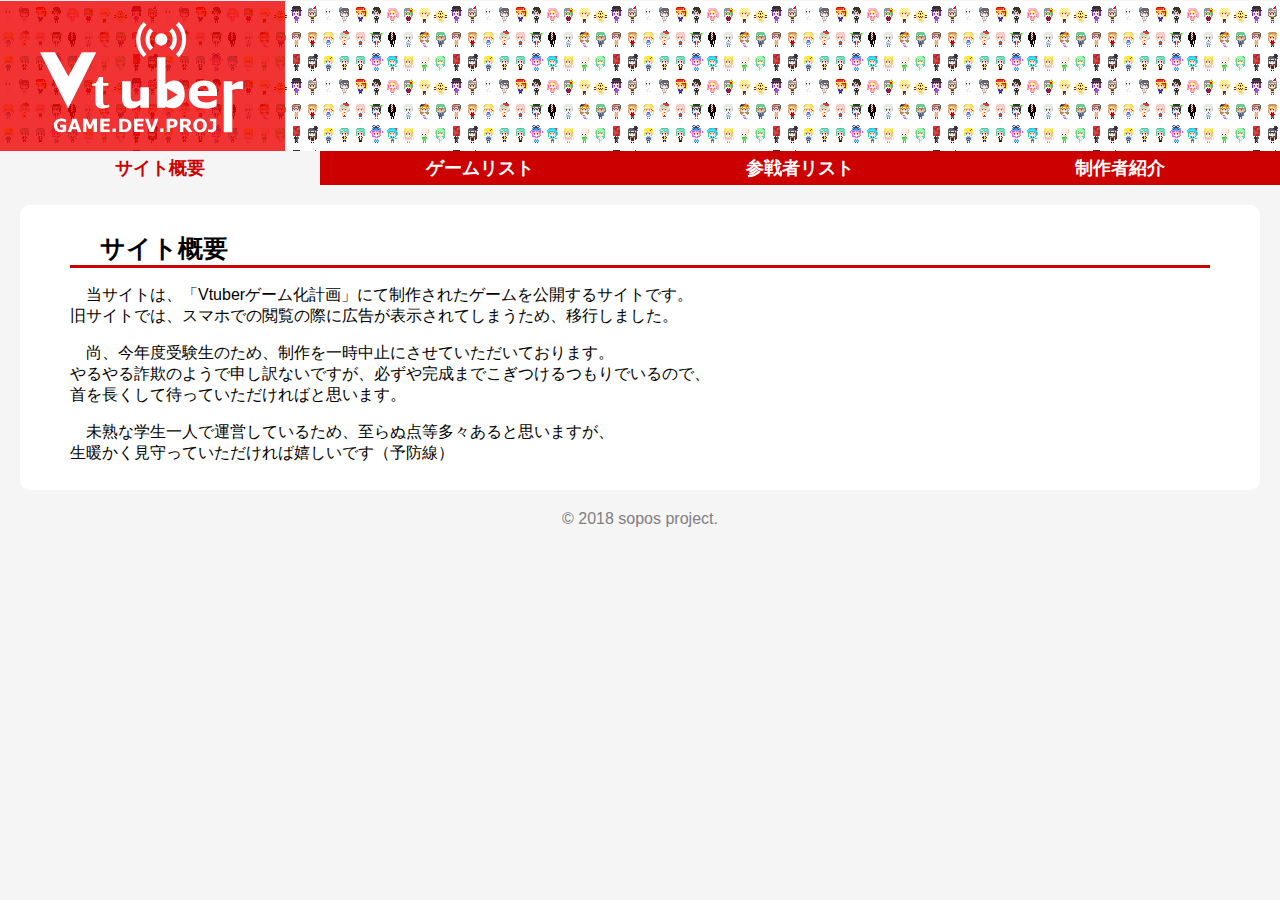
<file: index.html>
<!doctype html>

<html>
<head>
    <meta charset="utf-8">
    <title>Vtuberゲーム化計画</title>
    <meta name="viewport" content="width=device-width, initial-scale=1">
    <link rel="shortcut icon" href="img/favicon.png">
    <link rel="stylesheet" type="text/css" media="screen" href="css/master.css" />
    <script src="https://apis.google.com/js/platform.js"></script>
</head>
<body>
    <header>
        <img id="logo" src="img/logo_w.svg">
    </header>
    <nav>
        <ul>
            <li><a id="current" href="index.html">サイト概要</a></li>
            <li><a href="pages/gamelist.html">ゲームリスト</a></li>
            <li><a href="pages/vtuberlist.html">参戦者リスト</a></li>
            <li><a href="pages/introduction.html">制作者紹介</a></li>
        </ul>
    </nav>
    <section>
        <h1>サイト概要</h1>
        <p>
            当サイトは、「Vtuberゲーム化計画」にて制作されたゲームを公開するサイトです。<br>
            旧サイトでは、スマホでの閲覧の際に広告が表示されてしまうため、移行しました。<br>
        </p>
        <p>
            尚、今年度受験生のため、制作を一時中止にさせていただいております。<br>
            やるやる詐欺のようで申し訳ないですが、必ずや完成までこぎつけるつもりでいるので、<br>
            首を長くして待っていただければと思います。
        </p>
        <p>
            未熟な学生一人で運営しているため、至らぬ点等多々あると思いますが、<br>
            生暖かく見守っていただければ嬉しいです（予防線）<br>
        </p>
    </section>
    <footer>
        © 2018 sopos project.
    </footer>
</body>
</html>
</file>
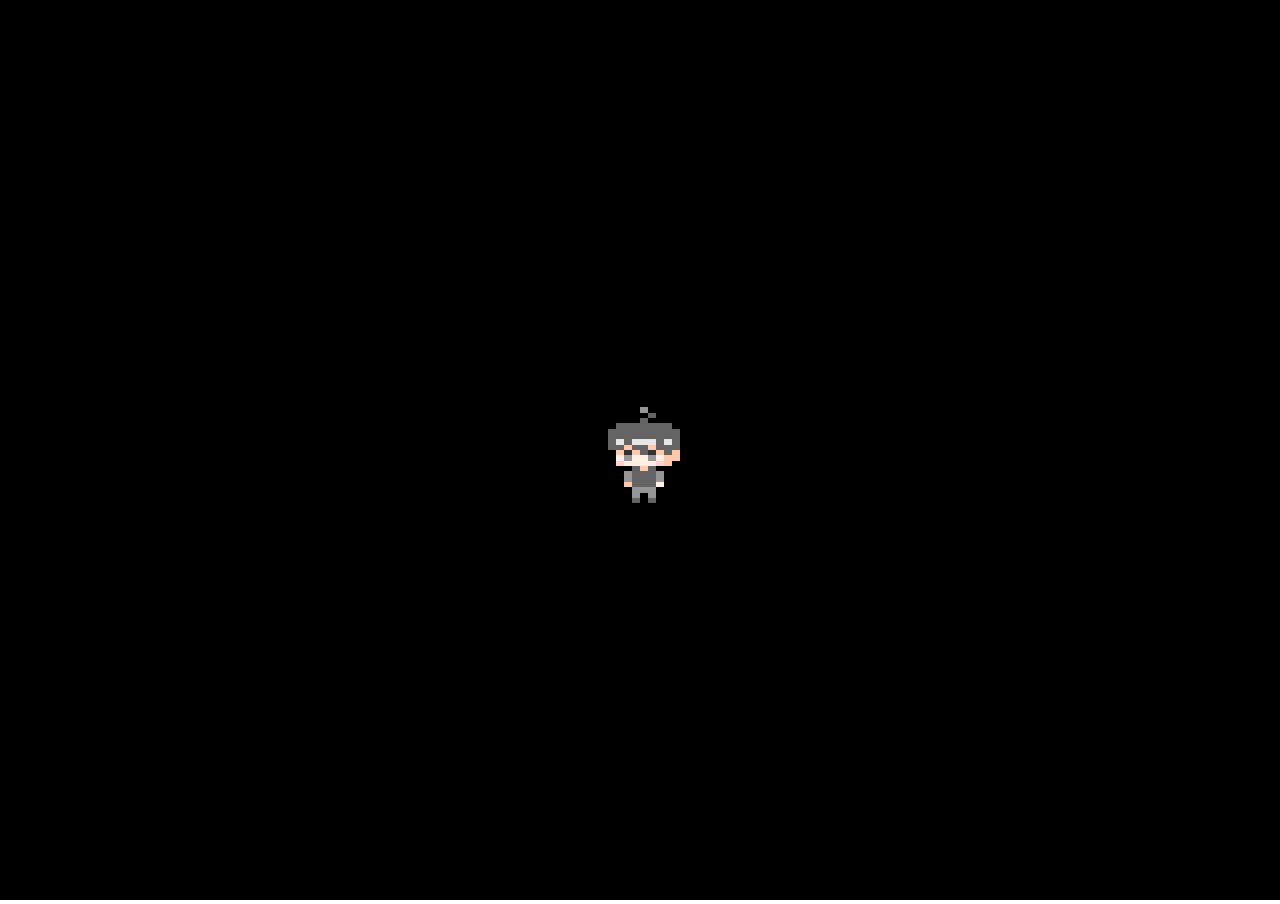
<file: pages/rts/index.html>
<!doctype html>

<html>
<head>
    <meta charset="utf-8">
    <title>VRTS（仮）</title>
    <meta name="viewport" content="width=device-width, initial-scale=1">
    <link rel="shortcut icon" href="../../img/favicon.png">
    <link rel="stylesheet" type="text/css" media="all" href="game.css" />
    <script type='text/javascript' src="math.js"></script>
    <script type='text/javascript' src="game.js"></script>
</head>
<body>
    
</body>
</html>
</file>
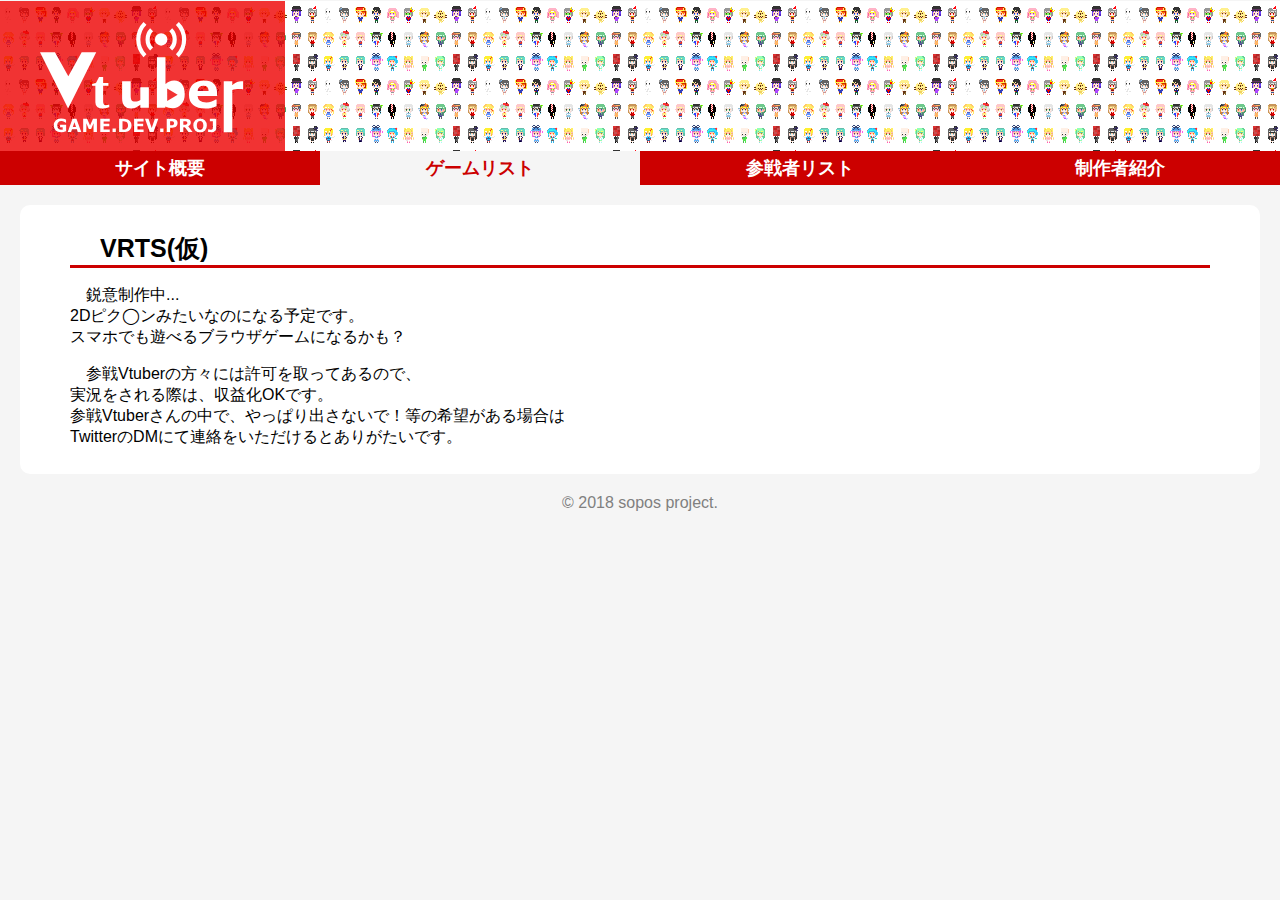
<file: pages/gamelist.html>
<!doctype html>

<html>
<head>
    <meta charset="utf-8">
    <title>Vtuberゲーム化計画</title>
    <meta name="viewport" content="width=device-width, initial-scale=1">
    <link rel="shortcut icon" href="../img/favicon.png">
    <link rel="stylesheet" type="text/css" media="screen" href="../css/master.css" />
</head>
<body>
    <header>
        <img id="logo" src="../img/logo_w.svg">
    </header>
    <nav>
        <ul>
            <li><a href="../index.html">サイト概要</a></li>
            <li><a id="current" href="gamelist.html">ゲームリスト</a></li>
            <li><a href="vtuberlist.html">参戦者リスト</a></li>
            <li><a href="introduction.html">制作者紹介</a></li>
        </ul>
    </nav>
    <section>
        <h1>VRTS(仮)</h1>
        <p>
            鋭意制作中...<br>
            2Dピク◯ンみたいなのになる予定です。<br>
            スマホでも遊べるブラウザゲームになるかも？<br>
        </p>
        <p>
            参戦Vtuberの方々には許可を取ってあるので、<br>
            実況をされる際は、収益化OKです。<br>
            参戦Vtuberさんの中で、やっぱり出さないで！等の希望がある場合は<br>
            TwitterのDMにて連絡をいただけるとありがたいです。
        </p>
    </section>
    <footer>
        © 2018 sopos project.
    </footer>
</body>
</html>
</file>
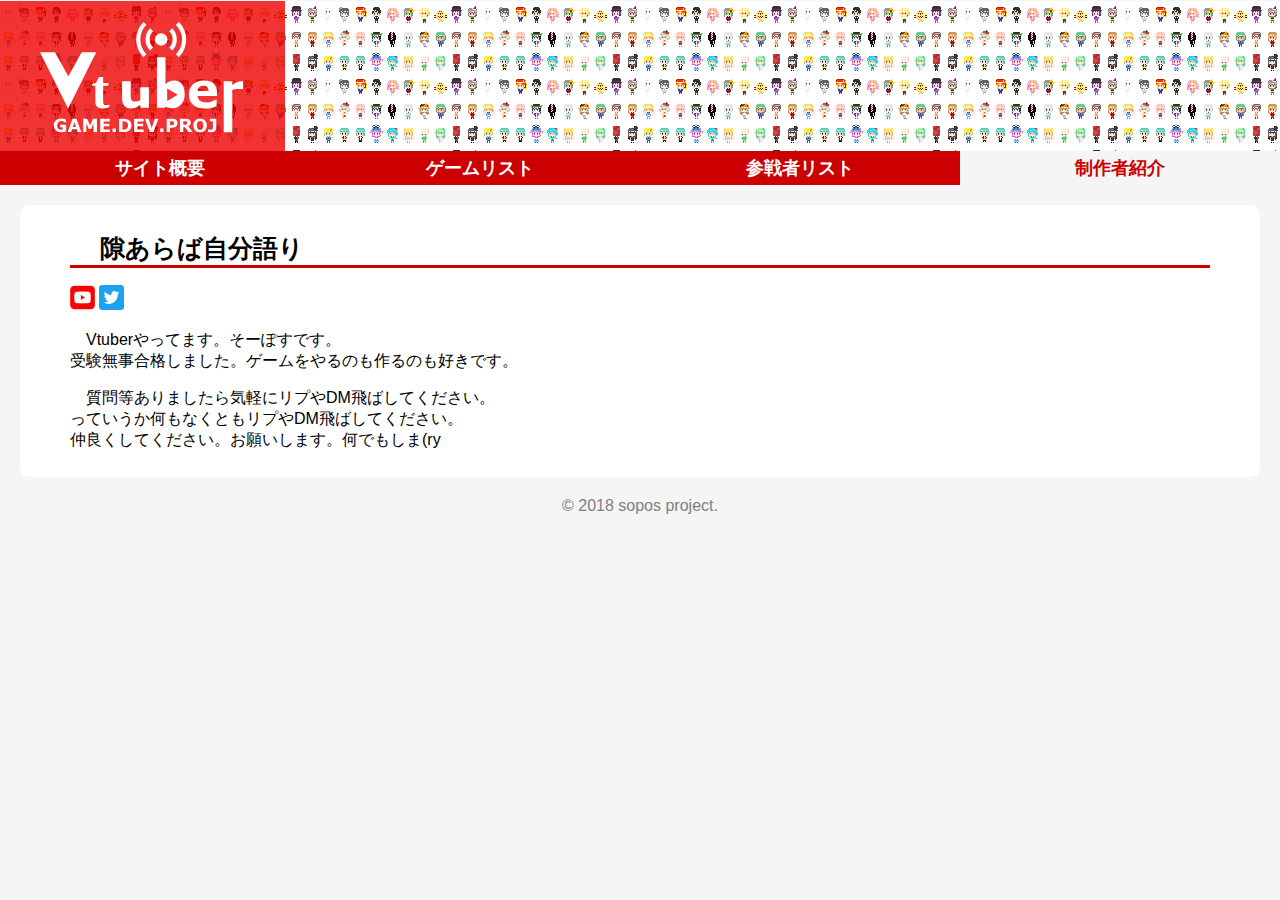
<file: pages/introduction.html>
<!doctype html>

<html>
<head>
    <meta charset="utf-8">
    <title>Vtuberゲーム化計画</title>
    <meta name="viewport" content="width=device-width, initial-scale=1">
    <link rel="shortcut icon" href="../img/favicon.png">
    <link rel="stylesheet" type="text/css" media="screen" href="../css/master.css"/>
    <link rel="stylesheet" type="text/css" media="screen" href="../css/vtuberlist.css"/>
</head>
<body>
    <header>
        <img id="logo" src="../img/logo_w.svg">
    </header>
    <nav>
        <ul>
            <li><a href="../index.html">サイト概要</a></li>
            <li><a href="gamelist.html">ゲームリスト</a></li>
            <li><a href="vtuberlist.html">参戦者リスト</a></li>
            <li><a id="current" href="introduction.html">制作者紹介</a></li>
        </ul>
    </nav>
    <section>
        <h1>隙あらば自分語り</h1>
        <a class="youtube" href="https://www.youtube.com/channel/UCSlbLpxHpZODtbOFCQU5mFQ"></a>
        <a class="twitter" href="https://twitter.com/vt_sopos"></a>
        <p>
            Vtuberやってます。そーぽすです。<br>
            受験無事合格しました。ゲームをやるのも作るのも好きです。<br>
        </p>
        <p>
            質問等ありましたら気軽にリプやDM飛ばしてください。<br>
            っていうか何もなくともリプやDM飛ばしてください。<br>
            仲良くしてください。お願いします。何でもしま(ry
        </p>
        <a class="twitter-timeline" href="https://twitter.com/vt_sopos?ref_src=twsrc%5Etfw" data-lang="ja"></a>
        <script async src="https://platform.twitter.com/widgets.js" charset="utf-8"></script> 
    </section>
    <footer>
        © 2018 sopos project.
    </footer>
</body>
</html>
</file>
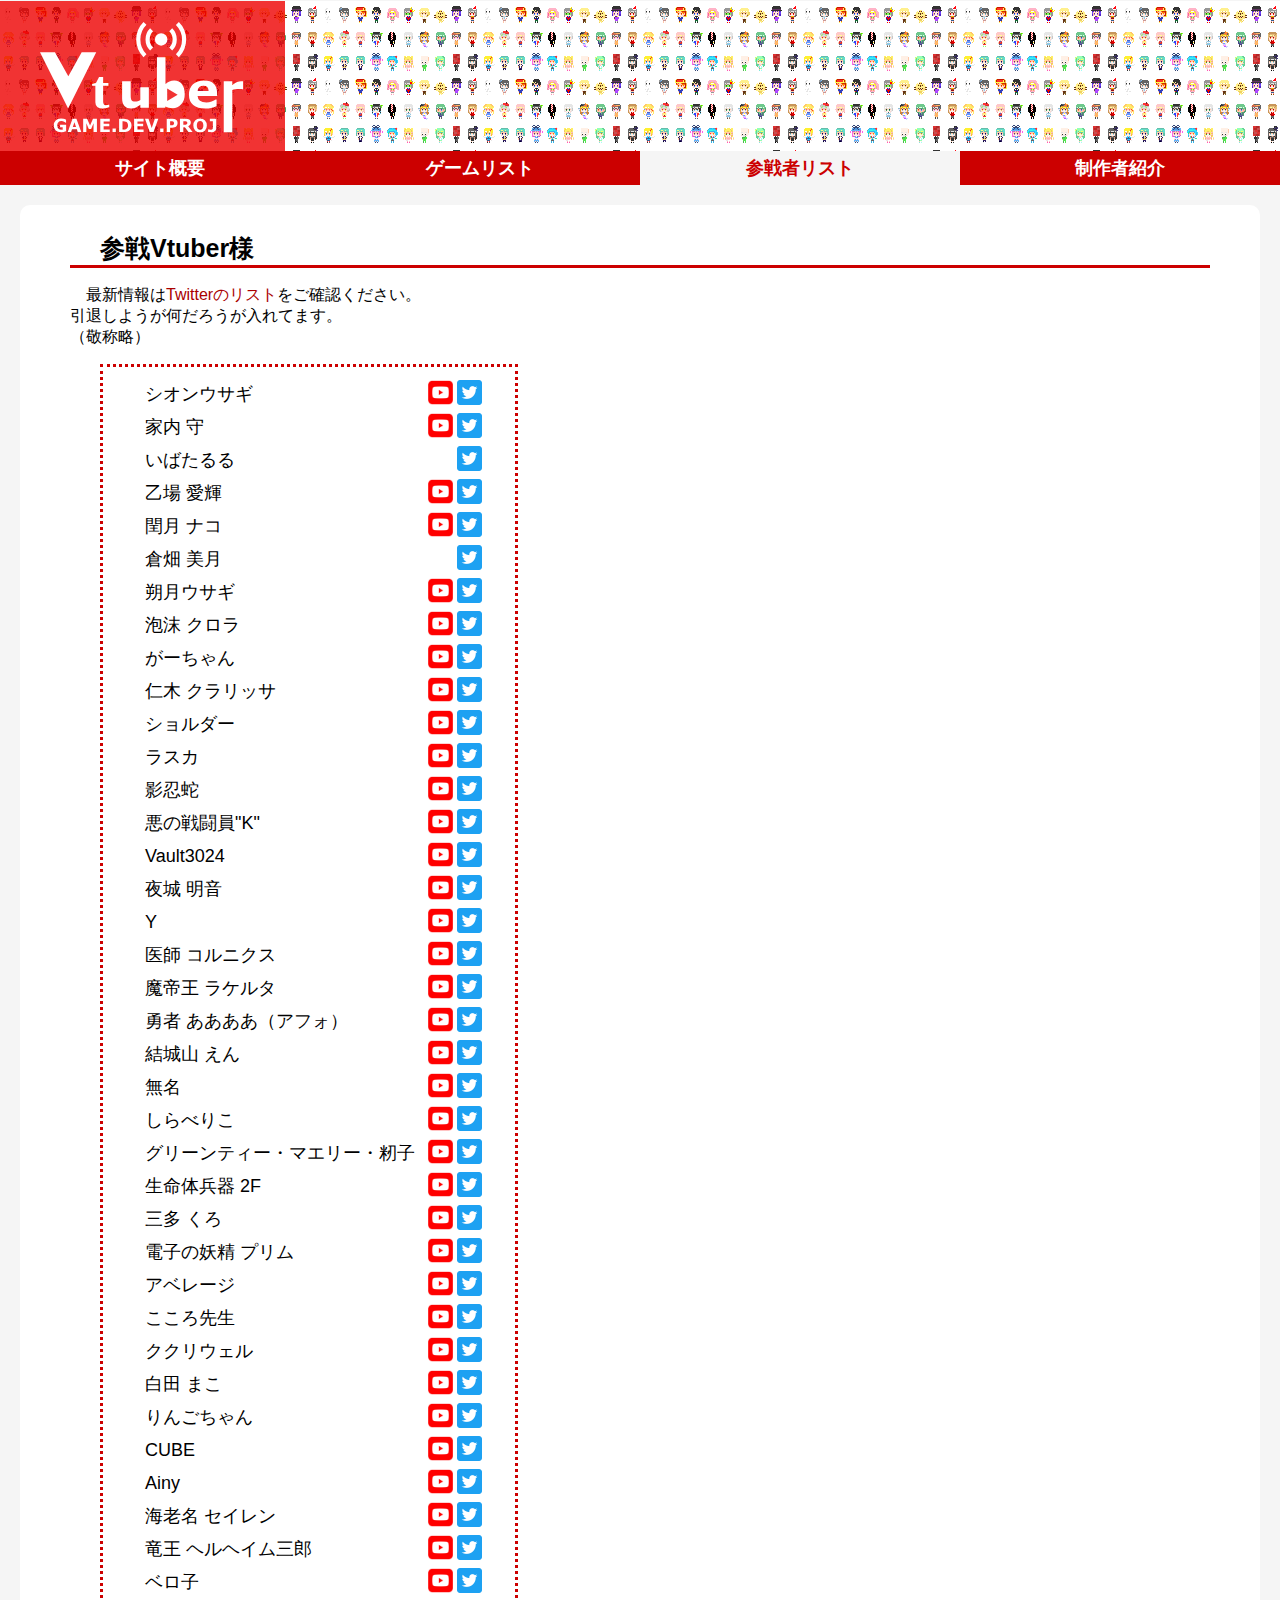
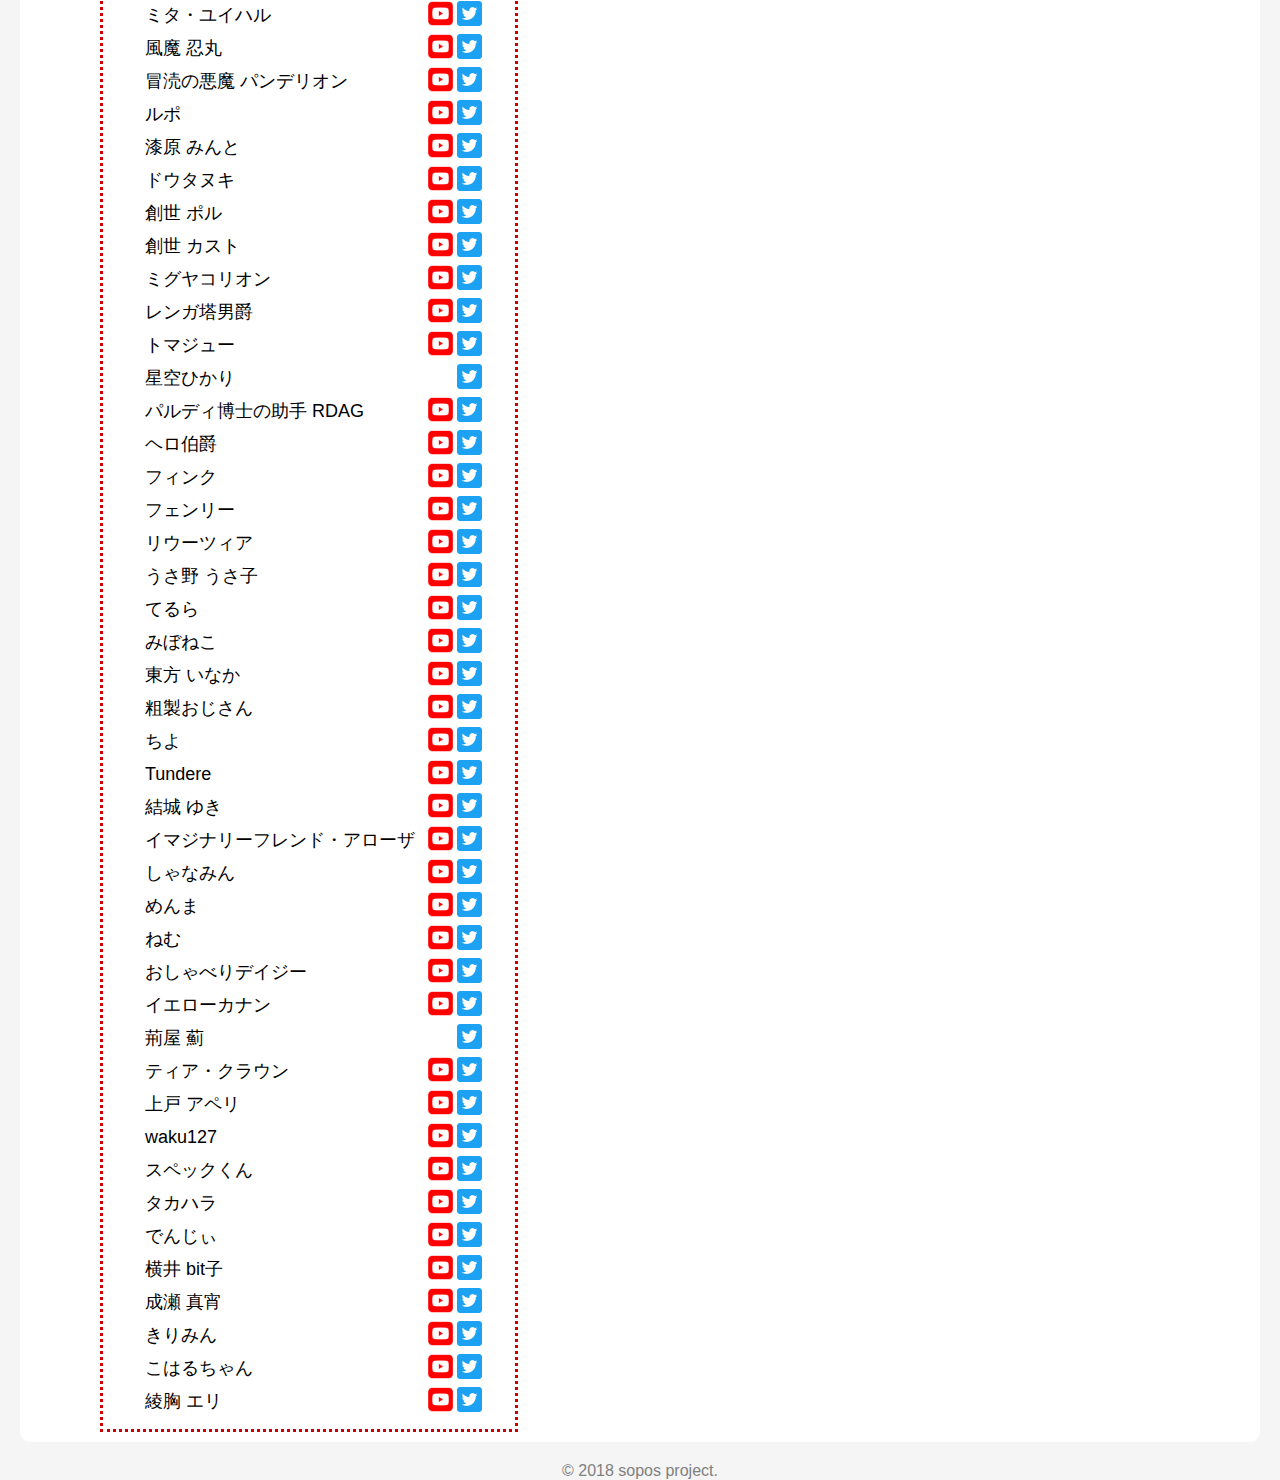
<file: pages/vtuberlist.html>
<!doctype html>

<html>
<head>
    <meta charset="utf-8">
    <title>Vtuberゲーム化計画</title>
    <meta name="viewport" content="width=device-width, initial-scale=1">
    <link rel="shortcut icon" href="../img/favicon.png">
    <link rel="stylesheet" type="text/css" media="screen" href="../css/master.css"/>
    <link rel="stylesheet" type="text/css" media="screen" href="../css/vtuberlist.css"/>
</head>
<body>
    <header>
        <img id="logo" src="../img/logo_w.svg">
    </header>
    <nav>
        <ul>
            <li><a href="../index.html">サイト概要</a></li>
            <li><a href="gamelist.html">ゲームリスト</a></li>
            <li><a id="current" href="vtuberlist.html">参戦者リスト</a></li>
            <li><a href="introduction.html">制作者紹介</a></li>
        </ul>
    </nav>
    <section>
        <h1>参戦Vtuber様</h1>
        <p>
            最新情報は<a href="https://twitter.com/vt_sopos/lists/vtuber">Twitterのリスト</a>をご確認ください。<br>
            引退しようが何だろうが入れてます。<br>
            （敬称略）
        </p>
        <table>
            <tr>
                <td class="name">シオンウサギ</td>
                <td><a class="youtube" href="https://www.youtube.com/channel/UCdp0x1-ExPzJuXnjoWK9ClA"></a></td>
                <td><a class="twitter" href="https://twitter.com/SNUGVTuber"></a></td>
            </tr>
            <tr>
                <td class="name">家内 守</td>
                <td><a class="youtube" href="https://www.youtube.com/channel/UCfZaI1F41RYbSU8YjZLMz2Q"></a></td>
                <td><a class="twitter" href="https://twitter.com/Mamoru_Ieuti"></a></td>
            </tr>
            <tr>
                <td class="name">いばたるる</td>
                <td></td>
                <td><a class="twitter" href="https://twitter.com/rurun00rurun"></a></td>
            </tr>
            <tr>
                <td class="name">乙場 愛輝</td>
                <td><a class="youtube" href="https://www.youtube.com/channel/UCBRTnLFspoBB5czB5dHABAw"></a></td>
                <td><a class="twitter" href="https://twitter.com/otobaaki_pizza"></a></td>
            </tr>
            <tr>
                <td class="name">閏月 ナコ</td>
                <td><a class="youtube" href="https://www.youtube.com/channel/UCSt3p78jrIMXaGh-Gxv6eUg"></a></td>
                <td><a class="twitter" href="https://twitter.com/Uruuduki_Nako"></a></td>
            </tr>
            <tr>
                <td class="name">倉畑 美月</td>
                <td></td>
                <td><a class="twitter" href="https://twitter.com/mikumo_kurabata"></a></td>
            </tr>
            <tr>
                <td class="name">朔月ウサギ</td>
                <td><a class="youtube" href="https://www.youtube.com/channel/UCI6NdOEXzjpEbaBDGb6txJg"></a></td>
                <td><a class="twitter" href="https://twitter.com/i_bunny_BS"></a></td>
            </tr>
            <tr>
                <td class="name">泡沫 クロラ</td>
                <td><a class="youtube" href="https://www.youtube.com/channel/UCbsTDwE8Fd0L4-PBkA0lymg"></a></td>
                <td><a class="twitter" href="https://twitter.com/crawler_utakata"></a></td>
            </tr>
            <tr>
                <td class="name">がーちゃん</td>
                <td><a class="youtube" href="https://www.youtube.com/channel/UC6Uolacs0HisrqjJSk2xZMA"></a></td>
                <td><a class="twitter" href="https://twitter.com/gaachan2019"></a></td>
            </tr>
            <tr>
                <td class="name">仁木 クラリッサ</td>
                <td><a class="youtube" href="https://www.youtube.com/channel/UCe_jmKfuvBZTFoH-H962xIg"></a></td>
                <td><a class="twitter" href="https://twitter.com/nikiclarissa"></a></td>
            </tr>
            <tr>
                <td class="name">ショルダー</td>
                <td><a class="youtube" href="https://www.youtube.com/channel/UCwgNKPC2T2NAN3e8SupcjxA"></a></td>
                <td><a class="twitter" href="https://twitter.com/shoulder_sweets"></a></td>
            </tr>
            <tr>
                <td class="name">ラスカ</td>
                <td><a class="youtube" href="https://www.youtube.com/channel/UC6xXvSXhHBVR8dh6zaujhZw"></a></td>
                <td><a class="twitter" href="https://twitter.com/rasskaz_tale"></a></td>
            </tr>
            <tr>
                <td class="name">影忍蛇</td>
                <td><a class="youtube" href="https://www.youtube.com/channel/UCLunWbAQXmIwvpcaV_27usQ"></a></td>
                <td><a class="twitter" href="https://twitter.com/Kageninja_VTube"></a></td>
            </tr>
            <tr>
                <td class="name">悪の戦闘員"K"</td>
                <td><a class="youtube" href="https://www.youtube.com/channel/UCR9UeP4b3q6NRi2oMRb8P0A"></a></td>
                <td><a class="twitter" href="https://twitter.com/VTmobsoldier_K"></a></td>
            </tr>
            <tr>
                <td class="name">Vault3024</td>
                <td><a class="youtube" href="https://www.youtube.com/channel/UCYrA40E_T8KRjWryw5Tf_VQ"></a></td>
                <td><a class="twitter" href="https://twitter.com/Vt_Vault3024"></a></td>
            </tr>
            <tr>
                <td class="name">夜城 明音</td>
                <td><a class="youtube" href="https://www.youtube.com/channel/UCq1WtiaFXrXvco05oMhelGg"></a></td>
                <td><a class="twitter" href="https://twitter.com/Akane_Vtuber"></a></td>
            </tr>
            <tr>
                <td class="name">Y</td>
                <td><a class="youtube" href="https://www.youtube.com/channel/UCIs5Q3e9lRmHhpGgw2Iy8rA"></a></td>
                <td><a class="twitter" href="https://twitter.com/VtuberY"></a></td>
            </tr>
            <tr>
                <td class="name">医師 コルニクス</td>
                <td><a class="youtube" href="https://www.youtube.com/channel/UCOpmaz0wHzLoLJlWe61IrtA"></a></td>
                <td><a class="twitter" href="https://twitter.com/Torizard_koru"></a></td>
            </tr>
            <tr>
                <td class="name">魔帝王 ラケルタ</td>
                <td><a class="youtube" href="https://www.youtube.com/channel/UCOpmaz0wHzLoLJlWe61IrtA"></a></td>
                <td><a class="twitter" href="https://twitter.com/Torizard_rake"></a></td>
            </tr>
            <tr>
                <td class="name">勇者 ああああ（アフォ）</td>
                <td><a class="youtube" href="https://www.youtube.com/channel/UCZtWnO2ePE2zVj_J3qAMfyA"></a></td>
                <td><a class="twitter" href="https://twitter.com/yusyaAfour"></a></td>
            </tr>
            <tr>
                <td class="name">結城山 えん</td>
                <td><a class="youtube" href="https://www.youtube.com/channel/UCjJ-GVbYlZB8dh3xQks6Xtg"></a></td>
                <td><a class="twitter" href="https://twitter.com/YUKYMEN"></a></td>
            </tr>
            <tr>
                <td class="name">無名</td>
                <td><a class="youtube" href="https://www.youtube.com/channel/UCzYTNS8Wh9QSU9RzGb0fXoA"></a></td>
                <td><a class="twitter" href="https://twitter.com/vtuber2525"></a></td>
            </tr>
            <tr>
                <td class="name">しらべりこ</td>
                <td><a class="youtube" href="https://www.youtube.com/channel/UCSgsXT1Muja4s_9jirtFi3w"></a></td>
                <td><a class="twitter" href="https://twitter.com/ricodete"></a></td>
            </tr>
            <tr>
                <td class="name">グリーンティー・マエリー・籾子</td>
                <td><a class="youtube" href="https://www.youtube.com/channel/UC01uCFvhDEDzGohxEk5QI0A"></a></td>
                <td><a class="twitter" href="https://twitter.com/GreenMaelyMomik"></a></td>
            </tr>
            <tr>
                <td class="name">生命体兵器 2F</td>
                <td><a class="youtube" href="https://www.youtube.com/channel/UCzZht0HcQsEgj4QFPWLcTTQ"></a></td>
                <td><a class="twitter" href="https://twitter.com/VLW_2F"></a></td>
            </tr>
            <tr>
                <td class="name">三多 くろ</td>
                <td><a class="youtube" href="https://www.youtube.com/channel/UCQ40zMPkexe2wH6tNYkIzeg"></a></td>
                <td><a class="twitter" href="https://twitter.com/sannta_virtual"></a></td>
            </tr>
            <tr>
                <td class="name">電子の妖精 プリム</td>
                <td><a class="youtube" href="https://www.youtube.com/channel/UC8X0YfEDnZtCCVebEnG9b3Q"></a></td>
                <td><a class="twitter" href="https://twitter.com/FairyPrim"></a></td>
            </tr>
            <tr>
                <td class="name">アベレージ</td>
                <td><a class="youtube" href="https://www.youtube.com/channel/UC6B5ARoyTKS5S3-mz2WzYig"></a></td>
                <td><a class="twitter" href="https://twitter.com/Average_Virtual"></a></td>
            </tr>
            <tr>
                <td class="name">こころ先生</td>
                <td><a class="youtube" href="https://www.youtube.com/channel/UCZTYfPQD3wsln1LKTNIbtqg"></a></td>
                <td><a class="twitter" href="https://twitter.com/kokoro_vr"></a></td>
            </tr>
            <tr>
                <td class="name">ククリウェル</td>
                <td><a class="youtube" href="https://www.youtube.com/channel/UCC4n4PzY0_3aYsxzLpBv6MA"></a></td>
                <td><a class="twitter" href="https://twitter.com/Gaming_Khukuri"></a></td>
            </tr>
            <tr>
                <td class="name">白田 まこ</td>
                <td><a class="youtube" href="https://www.youtube.com/channel/UCckM7E-79RaOe3Dt-5f53iw"></a></td>
                <td><a class="twitter" href="https://twitter.com/virtual_mako"></a></td>
            </tr>
            <tr>
                <td class="name">りんごちゃん</td>
                <td><a class="youtube" href="https://www.youtube.com/channel/UCrUIQg12VxjIVljcG_G-NJw"></a></td>
                <td><a class="twitter" href="https://twitter.com/apple_chan17"></a></td>
            </tr>
            <tr>
                <td class="name">CUBE</td>
                <td><a class="youtube" href="https://www.youtube.com/channel/UC1b2hNxUy1Emn9pICzcdgAA"></a></td>
                <td><a class="twitter" href="https://twitter.com/VirtualWorker04"></a></td>
            </tr>
            <tr>
                <td class="name">Ainy</td>
                <td><a class="youtube" href="https://www.youtube.com/channel/UCaf8WX0kVO4-xHRt0pIHX6A"></a></td>
                <td><a class="twitter" href="https://twitter.com/VirtualHaijin"></a></td>
            </tr>
            <tr>
                <td class="name">海老名 セイレン</td>
                <td><a class="youtube" href="https://www.youtube.com/channel/UC83cyuQbkexI5S3zVw6Z-sQ"></a></td>
                <td><a class="twitter" href="https://twitter.com/EbinaSeiren"></a></td>
            </tr>
            <tr>
                <td class="name">竜王 ヘルヘイム三郎</td>
                <td><a class="youtube" href="https://www.youtube.com/channel/UC1tEprQIB76xAUzwopae7FA"></a></td>
                <td><a class="twitter" href="https://twitter.com/ryuu03burou"></a></td>
            </tr>
            <tr>
                <td class="name">ベロ子</td>
                <td><a class="youtube" href="https://www.youtube.com/channel/UC5I3AIUBwyC5NocK1BeYeYg"></a></td>
                <td><a class="twitter" href="https://twitter.com/veroko_gaugau"></a></td>
            </tr>
            <tr>
                <td class="name">ミタ・ユイハル</td>
                <td><a class="youtube" href="https://www.youtube.com/channel/UCwHBM2MEati8jvibj39m-SQ"></a></td>
                <td><a class="twitter" href="https://twitter.com/MITA_YUIHARU"></a></td>
            </tr>
            <tr>
                <td class="name">風魔 忍丸</td>
                <td><a class="youtube" href="https://www.youtube.com/channel/UCZmVxf8hjOWSfvPLy7h38nQ"></a></td>
                <td><a class="twitter" href="https://twitter.com/fuuma_virtual"></a></td>
            </tr>
            <tr>
                <td class="name">冒涜の悪魔 パンデリオン</td>
                <td><a class="youtube" href="https://www.youtube.com/channel/UCAbCaNyJ7rknepxwrfGqitw"></a></td>
                <td><a class="twitter" href="https://twitter.com/pannderionn"></a></td>
            </tr>
            <tr>
                <td class="name">ルポ</td>
                <td><a class="youtube" href="https://www.youtube.com/channel/UCw-oHE96lSfazGH6aLi3__g"></a></td>
                <td><a class="twitter" href="https://twitter.com/The_MarySheep"></a></td>
            </tr>
            <tr>
                <td class="name">漆原 みんと</td>
                <td><a class="youtube" href="https://www.youtube.com/channel/UCUjpkfHGO2GPnOWMLKaz6yw"></a></td>
                <td><a class="twitter" href="https://twitter.com/Urushibara_Mint"></a></td>
            </tr>
            <tr>
                <td class="name">ドウタヌキ</td>
                <td><a class="youtube" href="https://www.youtube.com/channel/UC6wpsb5coJT__HQR0vmAcYg"></a></td>
                <td><a class="twitter" href="https://twitter.com/dou_kakure_an"></a></td>
            </tr>
            <tr>
                <td class="name">創世 ポル</td>
                <td><a class="youtube" href="https://www.youtube.com/channel/UCgPTTCMMvXpIGjFNx1tEteQ"></a></td>
                <td><a class="twitter" href="https://twitter.com/pollux_sousei"></a></td>
            </tr>
            <tr>
                <td class="name">創世 カスト</td>
                <td><a class="youtube" href="https://www.youtube.com/channel/UCgPTTCMMvXpIGjFNx1tEteQ"></a></td>
                <td><a class="twitter" href="https://twitter.com/castor_sousei"></a></td>
            </tr>
            <tr>
                <td class="name">ミグヤコリオン</td>
                <td><a class="youtube" href="https://www.youtube.com/channel/UCC43xKDRIX05T06Qa3aRHsw"></a></td>
                <td><a class="twitter" href="https://twitter.com/V_Youtu_be01_R"></a></td>
            </tr>
            <tr>
                <td class="name">レンガ塔男爵</td>
                <td><a class="youtube" href="https://www.youtube.com/channel/UCJnhJV6rpOkWEL47UPPCWkw"></a></td>
                <td><a class="twitter" href="https://twitter.com/baronbricktower"></a></td>
            </tr>
            <tr>
                <td class="name">トマジュー</td>
                <td><a class="youtube" href="https://www.youtube.com/channel/UCSrMalCxqRGmbIzv3Ftb-XQ"></a></td>
                <td><a class="twitter" href="https://twitter.com/10ma10_10ce"></a></td>
            </tr>
            <tr>
                <td class="name">星空ひかり</td>
                <td></td>
                <td><a class="twitter" href="https://twitter.com/VRplanet_HDR"></a></td>
            </tr>
            <tr>
                <td class="name">パルディ博士の助手 RDAG</td>
                <td><a class="youtube" href="https://www.youtube.com/channel/UCNBfuSbzhxU-9wA6SVut70g"></a></td>
                <td><a class="twitter" href="https://twitter.com/paldynojosh"></a></td>
            </tr>
            <tr>
                <td class="name">ヘロ伯爵</td>
                <td><a class="youtube" href="https://www.youtube.com/channel/UCfZaI1F41RYbSU8YjZLMz2Q"></a></td>
                <td><a class="twitter" href="https://twitter.com/GrafHoello"></a></td>
            </tr>
            <tr>
                <td class="name">フィンク</td>
                <td><a class="youtube" href="https://www.youtube.com/channel/UCtfxNHUF0ONrjRvmCHMMVpg"></a></td>
                <td><a class="twitter" href="https://twitter.com/sinsekainora"></a></td>
            </tr>
            <tr>
                <td class="name">フェンリー</td>
                <td><a class="youtube" href="https://www.youtube.com/channel/UCtfxNHUF0ONrjRvmCHMMVpg"></a></td>
                <td><a class="twitter" href="https://twitter.com/sinsekainora"></a></td>
            </tr>
            <tr>
                <td class="name">リウーツィア</td>
                <td><a class="youtube" href="https://www.youtube.com/channel/UCC4n4PzY0_3aYsxzLpBv6MA"></a></td>
                <td><a class="twitter" href="https://twitter.com/HyperLiuChang"></a></td>
            </tr>
            <tr>
                <td class="name">うさ野 うさ子</td>
                <td><a class="youtube" href="https://www.youtube.com/channel/UCelr81whektFuPgFgpoTxZg"></a></td>
                <td><a class="twitter" href="https://twitter.com/usano_usako_vr"></a></td>
            </tr>
            <tr>
                <td class="name">てるら</td>
                <td><a class="youtube" href="https://www.youtube.com/channel/UCraZqhKF5H-ztiovlWIFrmg"></a></td>
                <td><a class="twitter" href="https://twitter.com/chi9_zaw"></a></td>
            </tr>
            <tr>
                <td class="name">みぼねこ</td>
                <td><a class="youtube" href="https://www.youtube.com/channel/UCSt3p78jrIMXaGh-Gxv6eUg"></a></td>
                <td><a class="twitter" href="https://twitter.com/miboneko_ch"></a></td>
            </tr>
            <tr>
                <td class="name">東方 いなか</td>
                <td><a class="youtube" href="https://www.youtube.com/channel/UCgcuZSUbtcF5FisObshWjTQ"></a></td>
                <td><a class="twitter" href="https://twitter.com/agata_inaka"></a></td>
            </tr>
            <tr>
                <td class="name">粗製おじさん</td>
                <td><a class="youtube" href="https://www.youtube.com/channel/UCh1S7DiTSqsfkNUTCSDDMqw"></a></td>
                <td><a class="twitter" href="https://twitter.com/SoseiUncle"></a></td>
            </tr>
            <tr>
                <td class="name">ちよ</td>
                <td><a class="youtube" href="https://www.youtube.com/channel/UCRNZe0wLAzRfVagNScMJ9ag"></a></td>
                <td><a class="twitter" href="https://twitter.com/v_tiyo"></a></td>
            </tr>
            <tr>
                <td class="name">Tundere</td>
                <td><a class="youtube" href="https://www.youtube.com/c/VirtualGamingChanel"></a></td>
                <td><a class="twitter" href="https://twitter.com/VGC_Tundere"></a></td>
            </tr>
            <tr>
                <td class="name">結城 ゆき</td>
                <td><a class="youtube" href="https://www.youtube.com/channel/UCHqBzs8b-3q0X2OpIEgINOg"></a></td>
                <td><a class="twitter" href="https://twitter.com/YukiYukiVirtual"></a></td>
            </tr>
            <tr>
                <td class="name">イマジナリーフレンド・アローザ</td>
                <td><a class="youtube" href="https://www.youtube.com/channel/UCT4dTmy5hyahAknHBNAKMFw"></a></td>
                <td><a class="twitter" href="https://twitter.com/youtuberAROZA"></a></td>
            </tr>
            <tr>
                <td class="name">しゃなみん</td>
                <td><a class="youtube" href="https://www.youtube.com/channel/UCT4dTmy5hyahAknHBNAKMFw"></a></td>
                <td><a class="twitter" href="https://twitter.com/syanamin2000"></a></td>
            </tr>
            <tr>
                <td class="name">めんま</td>
                <td><a class="youtube" href="https://www.youtube.com/channel/UCRV9sSKRnGc0RYv1FZMoxfQ"></a></td>
                <td><a class="twitter" href="https://twitter.com/hosakimenmaa"></a></td>
            </tr>
            <tr>
                <td class="name">ねむ</td>
                <td><a class="youtube" href="https://www.youtube.com/nemchan_nel"></a></td>
                <td><a class="twitter" href="https://twitter.com/nemchan_nel"></a></td>
            </tr>
            <tr>
                <td class="name">おしゃべりデイジー</td>
                <td><a class="youtube" href="https://www.youtube.com/channel/UC73DLMOm-BzwF-SelLSuxnw"></a></td>
                <td><a class="twitter" href="https://twitter.com/ookina_fuku"></a></td>
            </tr>
            <tr>
                <td class="name">イエローカナン</td>
                <td><a class="youtube" href="https://www.youtube.com/channel/UCV_0NmgpjUdtEJx_hwloaiw"></a></td>
                <td><a class="twitter" href="https://twitter.com/MAX50526253"></a></td>
            </tr>
            <tr>
                <td class="name">荊屋 薊</td>
                <td></td>
                <td><a class="twitter" href="https://twitter.com/Ibaraya_Azami"></a></td>
            </tr>
            <tr>
                <td class="name">ティア・クラウン</td>
                <td><a class="youtube" href="https://www.youtube.com/channel/UCNSZUL11mE7WgXRRKKcJ9Sw"></a></td>
                <td><a class="twitter" href="https://twitter.com/VR_Clown"></a></td>
            </tr>
            <tr>
                <td class="name">上戸 アペリ</td>
                <td><a class="youtube" href="https://www.youtube.com/channel/UCJ78YlNsQWn18Qth20cTnqw"></a></td>
                <td><a class="twitter" href="https://twitter.com/aperi_channel"></a></td>
            </tr>
            <tr>
                <td class="name">waku127</td>
                <td><a class="youtube" href="https://www.youtube.com/channel/UCdlbHVG_nMiM2tHBwEzjHsg"></a></td>
                <td><a class="twitter" href="https://twitter.com/waku127"></a></td>
            </tr>
            <tr>
                <td class="name">スペックくん</td>
                <td><a class="youtube" href="https://www.youtube.com/channel/UCWHWZU4x9plynG2lUPLoeVA"></a></td>
                <td><a class="twitter" href="https://twitter.com/wardog_kun"></a></td>
            </tr>
            <tr>
                <td class="name">タカハラ</td>
                <td><a class="youtube" href="https://www.youtube.com/channel/UC7SrqN2Pv-y2YsomkHwIIFw"></a></td>
                <td><a class="twitter" href="https://twitter.com/TAKAHARAjp"></a></td>
            </tr>
            <tr>
                <td class="name">でんじぃ</td>
                <td><a class="youtube" href="https://www.youtube.com/channel/UCHMPYaYBAbhJjMz8vdPjp-A"></a></td>
                <td><a class="twitter" href="https://twitter.com/den_oldman"></a></td>
            </tr>
            <tr>
                <td class="name">横井 bit子</td>
                <td><a class="youtube" href="https://www.youtube.com/channel/UCsHoMIiPTvZFsPLtdLgYNng"></a></td>
                <td><a class="twitter" href="https://twitter.com/yokoi_bitko"></a></td>
            </tr>
            <tr>
                <td class="name">成瀬 真宵</td>
                <td><a class="youtube" href="https://www.youtube.com/channel/UCU2_-e43bSbZBkwcKgiPOHw"></a></td>
                <td><a class="twitter" href="https://twitter.com/naruze_mayoi"></a></td>
            </tr>
            <tr>
                <td class="name">きりみん</td>
                <td><a class="youtube" href="https://www.youtube.com/channel/UCqN87Ye4TNLB04EFhxJ0L5w"></a></td>
                <td><a class="twitter" href="https://twitter.com/kirimin"></a></td>
            </tr>
            <tr>
                <td class="name">こはるちゃん</td>
                <td><a class="youtube" href="https://www.youtube.com/channel/UCSm2dwSm1v5nEYthVnuJzUw"></a></td>
                <td><a class="twitter" href="https://twitter.com/totokoko2"></a></td>
            </tr>
            <tr>
                <td class="name">綾胸 エリ</td>
                <td><a class="youtube" href="https://www.youtube.com/channel/UCjgmx2RpqO252PUSncInbGg"></a></td>
                <td><a class="twitter" href="https://twitter.com/eri_ayamune"></a></td>
            </tr>
        </table>
    </section>
    <footer>
        © 2018 sopos project.
    </footer>
</body>
</html>
</file>
<file: css/master.css>
@charset "utf-8";

body {
    margin: 0;
    padding-top: 1px;
    min-width: 450px;

    background-color: whitesmoke;
    font-family: -apple-system, YuGothic, "ヒラギノ角ゴ ProN W3", Hiragino Kaku Gothic ProN, Arial, "メイリオ", Meiryo, sans-serif;
}

header {
    background-image: url("../img/screenshot.png");
    height: 150px;

    background-color: white;
}

header img {
    height: 100%;
    background-color: #EE0000CC;
    padding: 0 30px;
}

nav {
    display: block;
}

nav ul {
    font-size: 0;
    padding: 0;
}

nav li {
    display: inline-block;
    width: 25%;

    text-align: center;
    font-size: 18px;
    font-weight: bolder;
}

nav a {
    display: inline-block;
    width: 100%;
    padding: 5px 0;

    text-decoration: none;
    background-color: #CC0000;
    color: white;
}

nav a#current {
    background-color: whitesmoke;
    color: #CC0000;
}

nav a:hover {
    background-color: white;
    color: #CC0000;

    text-decoration: underline;
}

section {
    padding: 10px 50px;
    margin: 20px;
    border-radius: 10px;
    background-color: white;
}

section h1 {
    padding: 0 30px;

    border-bottom: medium solid #CC0000;
    font-size: 25px;
}

section h2 {
    padding: 0 60px;
    
    border-bottom: medium solid #CC0000;
    font-size: 20px;
}

section p {
    text-indent: 1em;
}

section p a {
    text-decoration: none;
    color: #AA0000;
}

section p a:hover {
    text-decoration: underline;
}

footer {
    text-align: center;
    color: gray;
}
</file>
<file: pages/rts/game.css>
@charset "utf-8";

body {
    margin: 0;
    padding: 0;
    overflow: hidden;
}

canvas {
    background-color: black;
}
</file>
<file: css/vtuberlist.css>
@charset "utf-8";

table {
    border: medium dotted #CC0000;
    padding: 10px 30px;
    margin-left: 30px;
}

table .name {
    font-size: 18px;
    padding: 0 10px;
}

a.youtube {
    display: inline-block;
    height: 25px;
    width: 25px;

    background-size: 25px;
    background-image: url(../img/youtube.png);
}

a.twitter {
    display: inline-block;
    height: 25px;
    width: 25px;

    background-size: 25px;
    background-image: url(../img/twitter.png);
}

section a.twitter-timeline {
    width: 300px;
}
</file>
